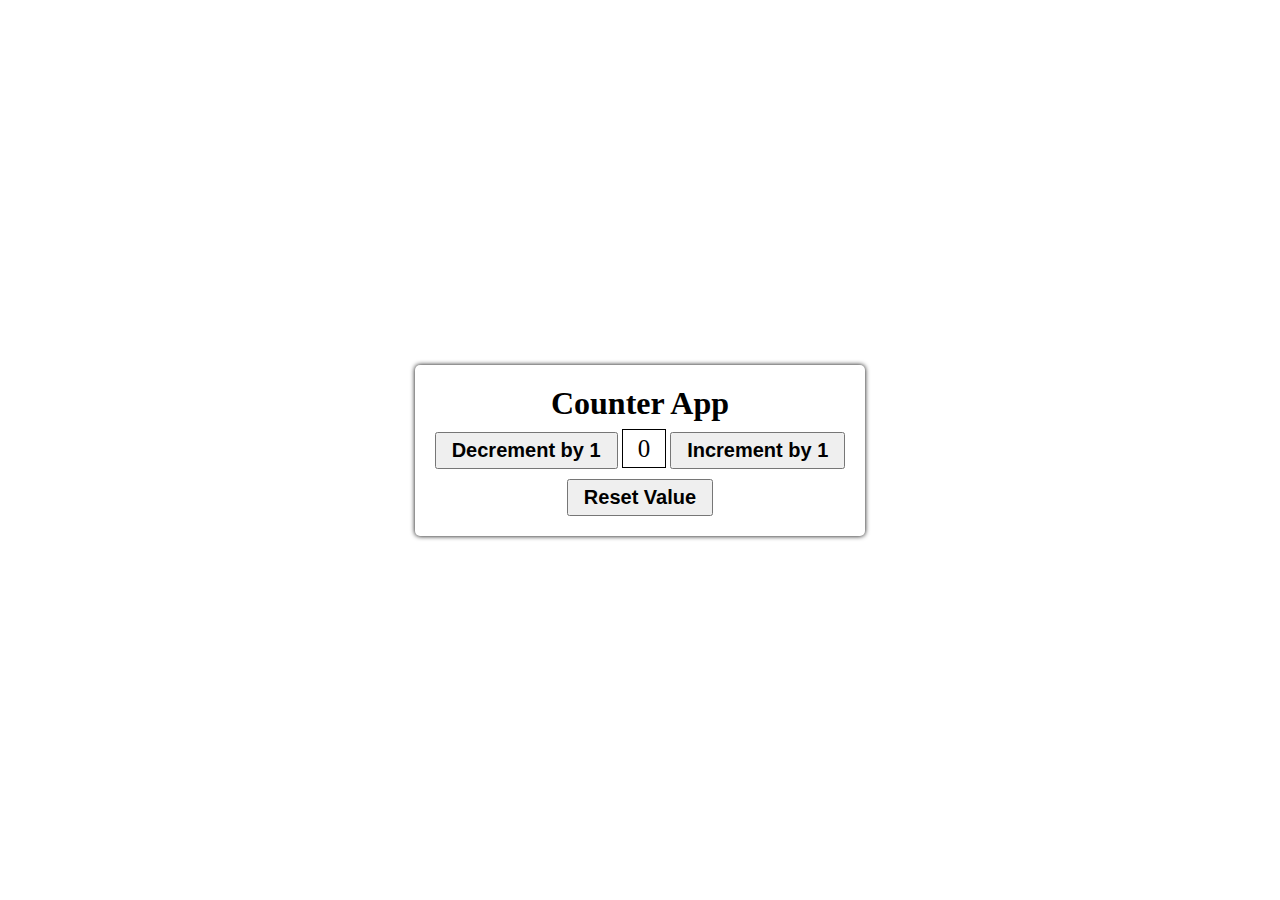
<file: Counter-App/index.html>
<!DOCTYPE html>
<html lang="en">
  <head>
    <meta charset="UTF-8" />
    <meta http-equiv="X-UA-Compatible" content="IE=edge" />
    <meta name="viewport" content="width=device-width, initial-scale=1.0" />
    <title>Counter App</title>

    <link rel="stylesheet" href="./style.css" />
  </head>
  <body>
    
    <div class="container">
      <h1>Counter App</h1>

      <div>
        <button id="decrementBtn">Decrement by 1</button>
        <span id="displayValue">0</span>
        <button id="incrementBtn">Increment by 1</button>
      </div>

    <button id="resetBtn">Reset Value</button>
    </div>
  </body>

  <!-- adding the js file -->
  <script src="index.js"></script>
</html>
</file>
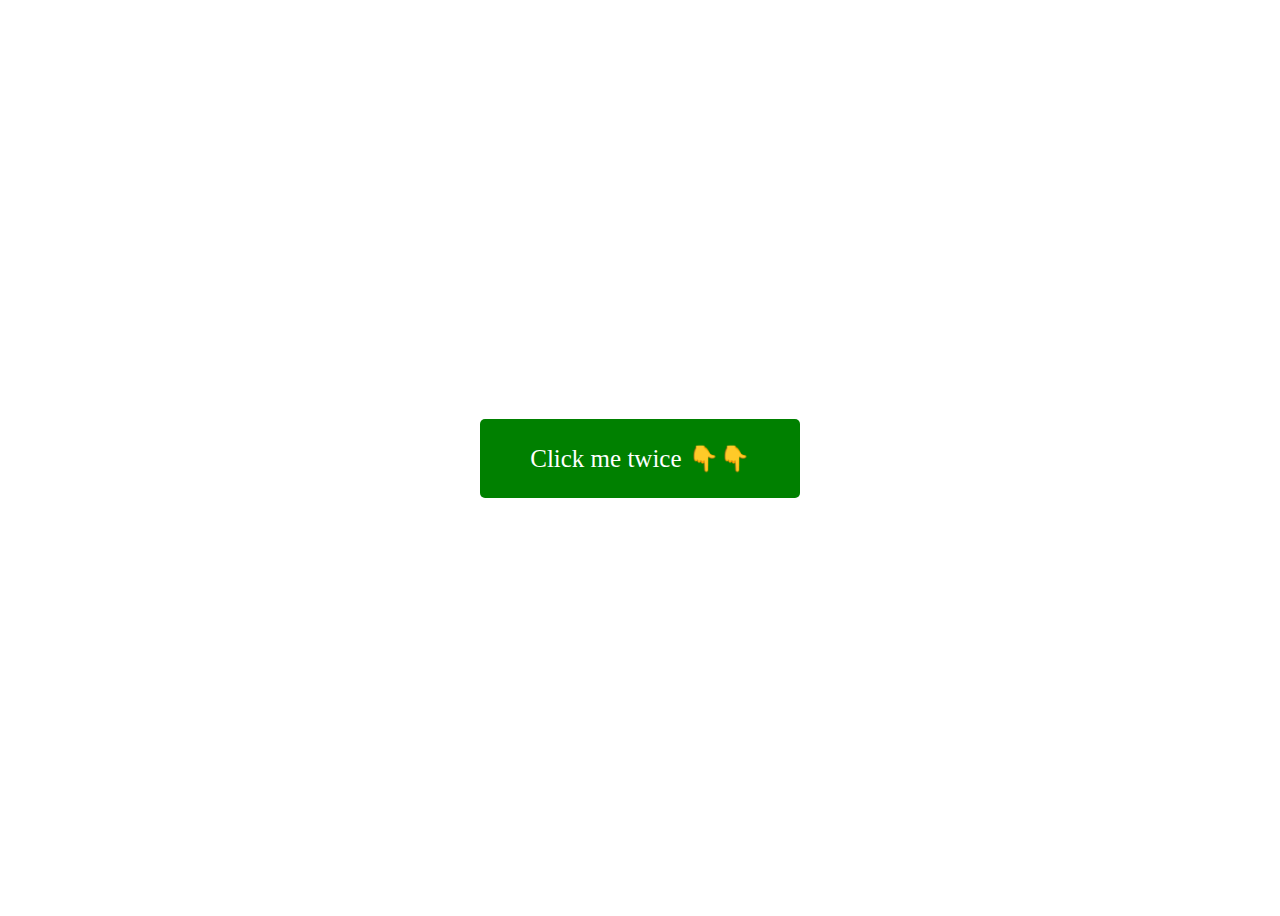
<file: DubbleClick/index.html>
<!DOCTYPE html>
<html lang="en">
  <head>
    <meta charset="UTF-8" />
    <meta http-equiv="X-UA-Compatible" content="IE=edge" />
    <meta name="viewport" content="width=device-width, initial-scale=1.0" />
    <link rel="stylesheet" href="./style.css" />
    <title>ondblclick</title>
  </head>
  <body>
    <div id="box">
      <p class="clickMe">Click me twice 👇👇</p>
    </div>
  </body>
  <script src="./script.js"></script>
</html>
</file>
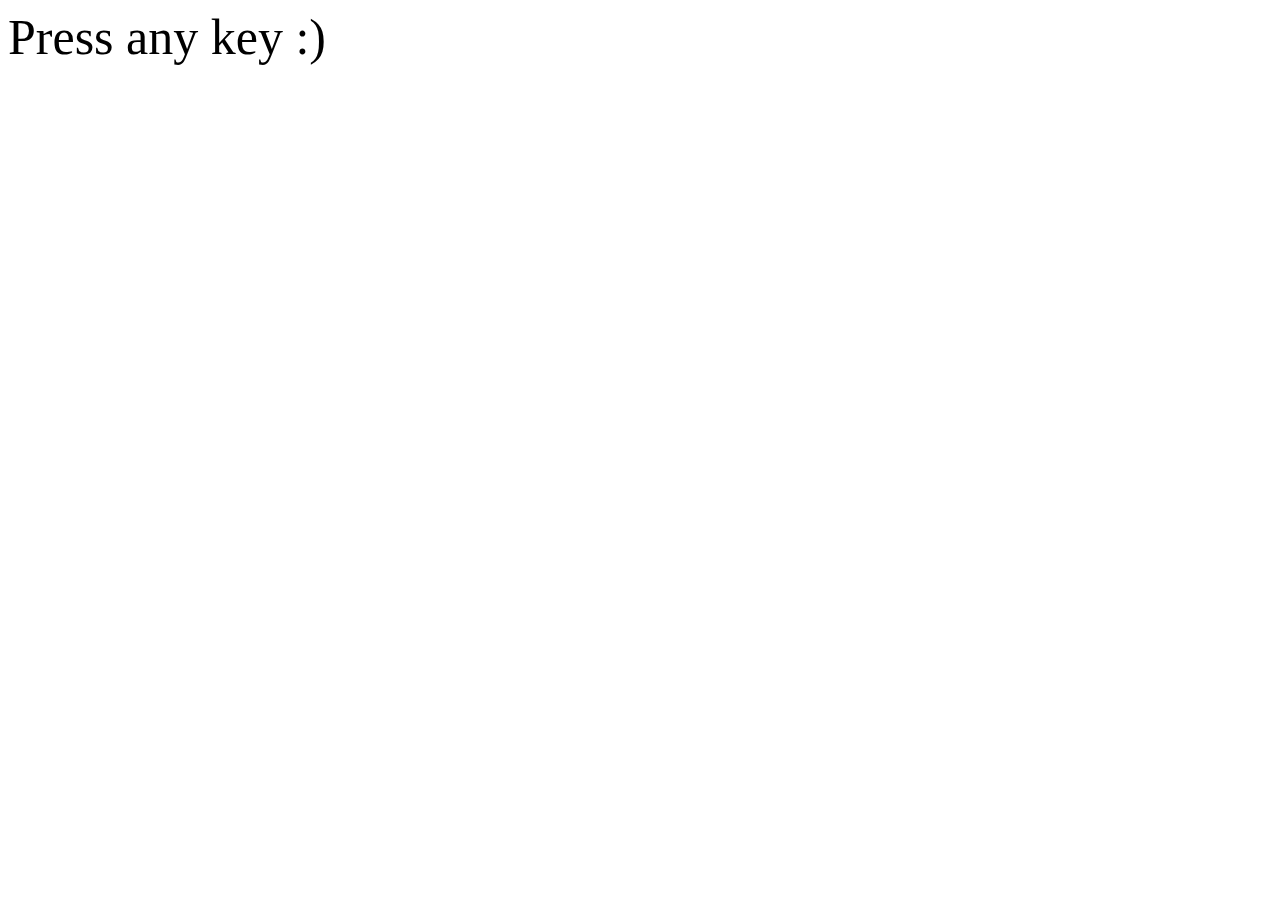
<file: Keydown_Keyup/index.html>
<!DOCTYPE html>
<html lang="en">
<head>
    <meta charset="UTF-8">
    <meta http-equiv="X-UA-Compatible" content="IE=edge">
    <meta name="viewport" content="width=device-width, initial-scale=1.0">
    <title>keyDown</title>
    <link rel="stylesheet" href="style.css">
</head>
<body>
    <div id="container">
        <div id="display">Press any key :)</div>
    </div>  
    <script src="script.js"></script>
</body>
</html>
</file>
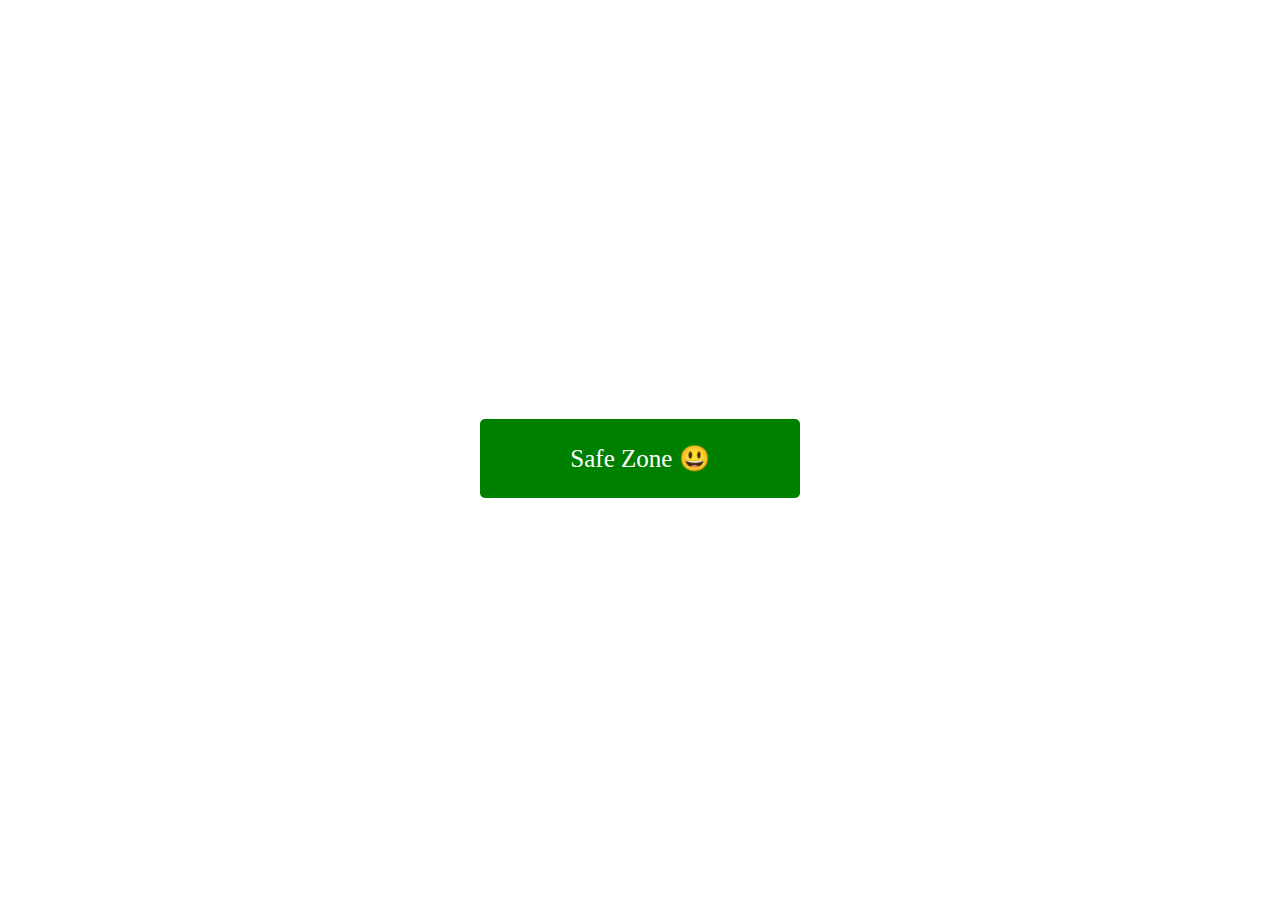
<file: mouseOut/index.html>
<!DOCTYPE html>
<html lang="en">
  <head>
    <meta charset="UTF-8" />
    <meta http-equiv="X-UA-Compatible" content="IE=edge" />
    <meta name="viewport" content="width=device-width, initial-scale=1.0" />
    <link rel="stylesheet" href="./style.css" />
    <title>mouseOut</title>
  </head>
  <body>
    <div id="box">
      <p class="clickMe">Safe Zone 😃</p>
    </div>
  </body>
  <script src="index.js"></script>
</html>
</file>
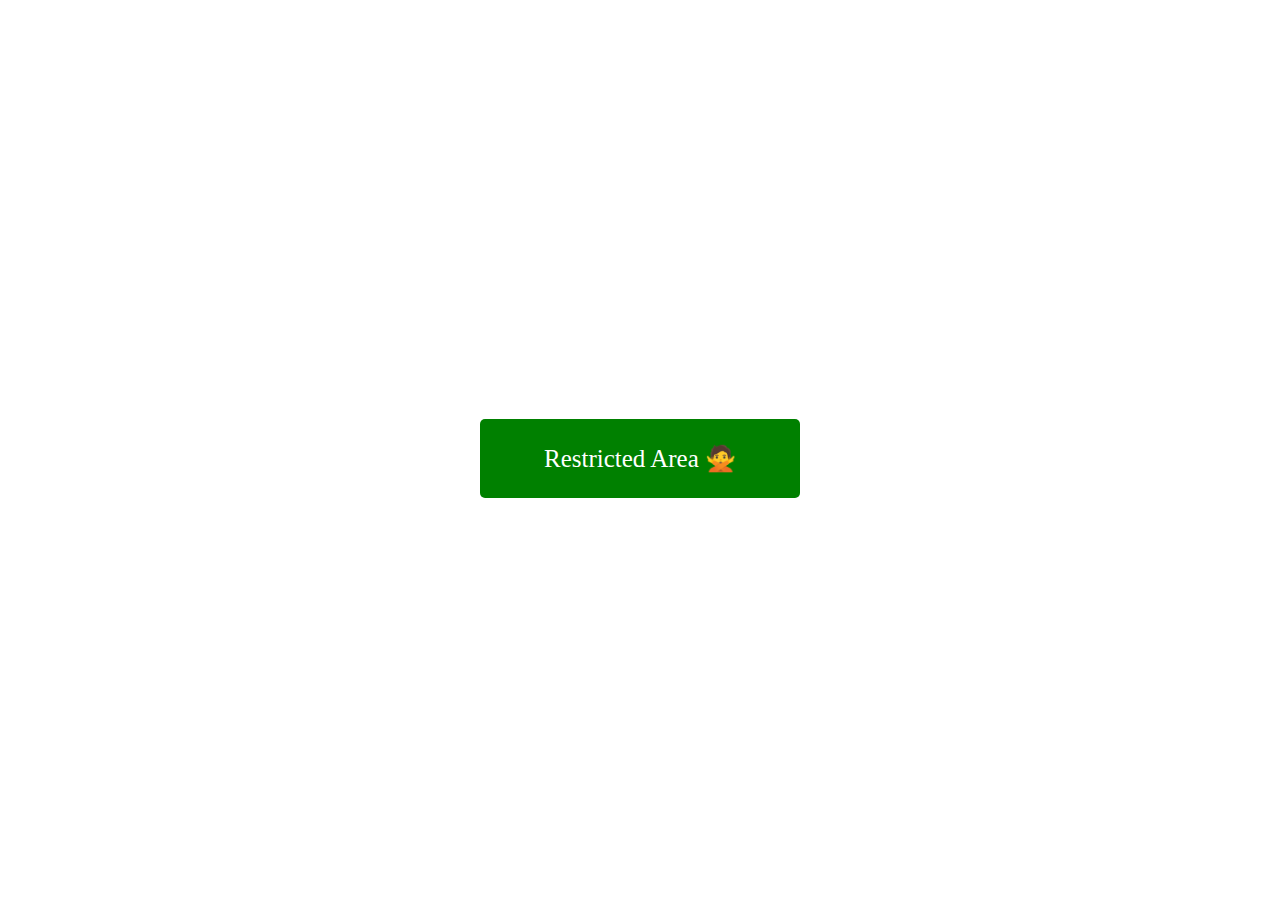
<file: mouseOver/index.html>
<!DOCTYPE html>
<html lang="en">
  <head>
    <meta charset="UTF-8" />
    <meta http-equiv="X-UA-Compatible" content="IE=edge" />
    <meta name="viewport" content="width=device-width, initial-scale=1.0" />
    <link rel="stylesheet" href="./style.css" />
    <title>MouseOver</title>
  </head>
  <body>
    <div id="box">
      <p class="clickMe">Restricted Area 🙅</p>
    </div>
  </body>
  <script src="./script.js"></script>
</html>
</file>
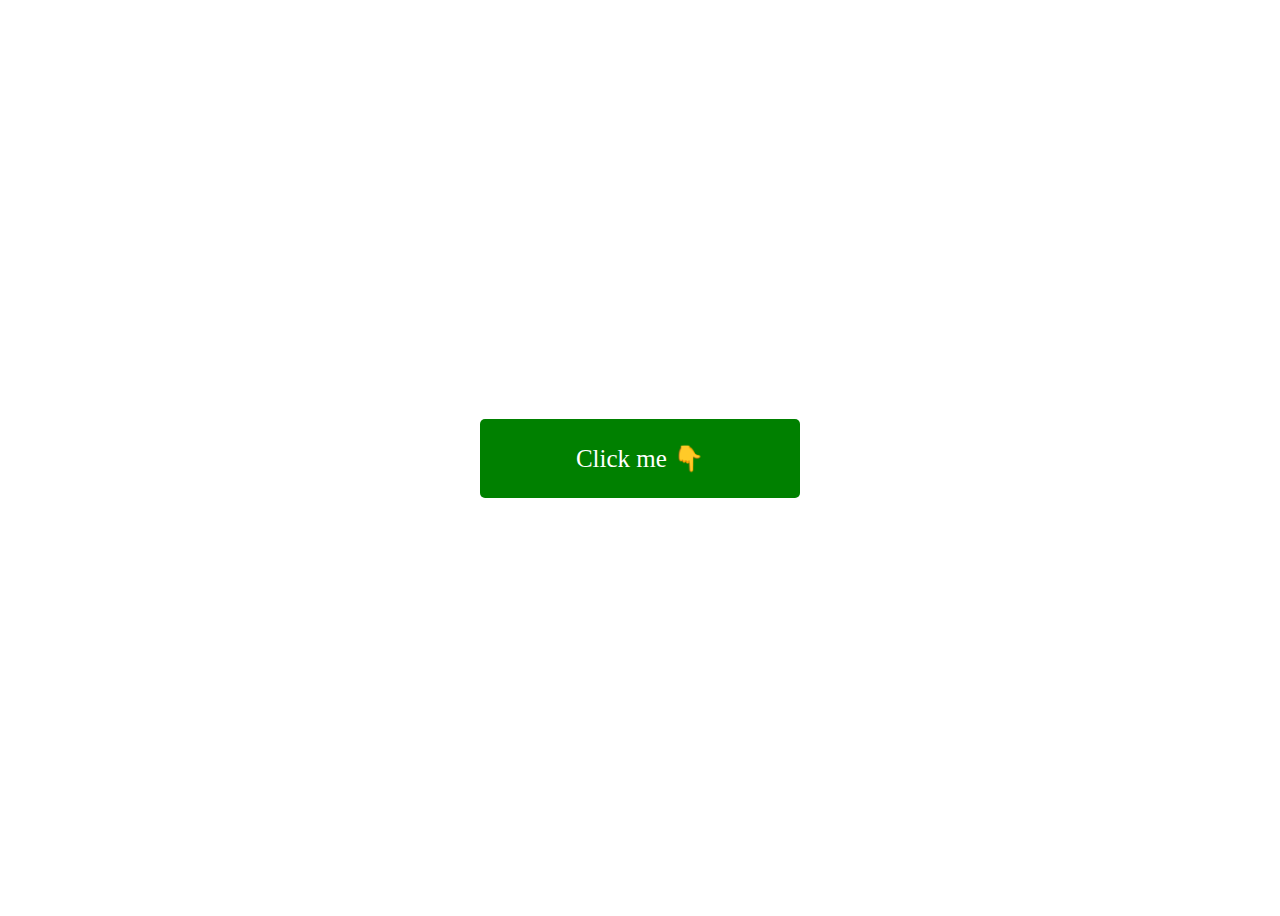
<file: OnClick/index.html>
<!DOCTYPE html>
<html lang="en">
  <head>
    <meta charset="UTF-8" />
    <meta http-equiv="X-UA-Compatible" content="IE=edge" />
    <meta name="viewport" content="width=device-width, initial-scale=1.0" />
    <link rel="stylesheet" href="./style.css" />
    <title>Onclick</title>
  </head>
  <body>
    <div id="box">
      <p class="clickMe">Click me 👇</p>
    </div>
  </body>
  <script src="./index.js"></script>
</html>
</file>
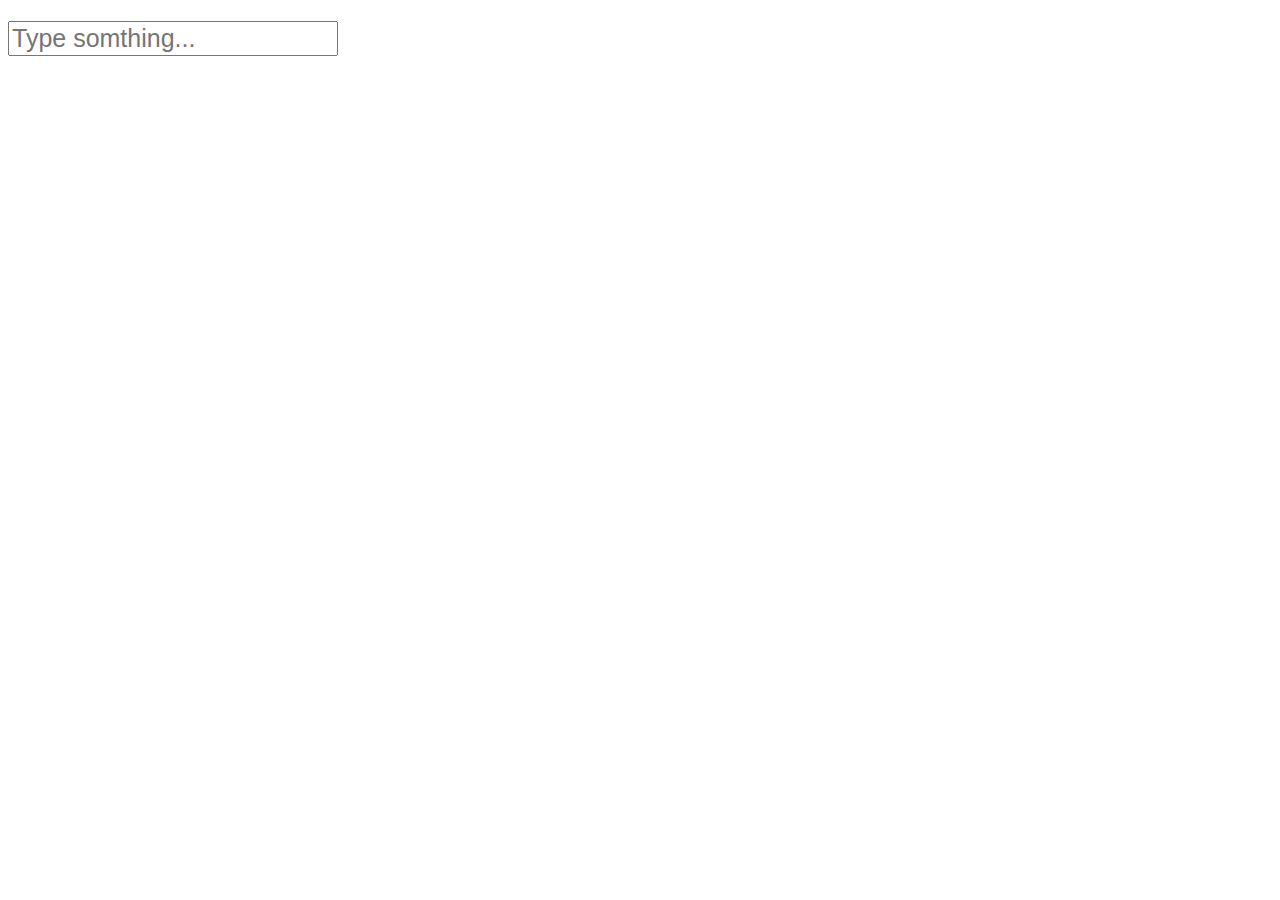
<file: onKeypress/index.html>
<!DOCTYPE html>
<html lang="en">
<head>
    <meta charset="UTF-8">
    <meta http-equiv="X-UA-Compatible" content="IE=edge">
    <meta name="viewport" content="width=device-width, initial-scale=1.0">
    <title>KeyPress</title>
    <link rel="stylesheet" href="style.css">
</head>
<body>
    <div>
        <h1 id="display"></h1>
        <input id="input-box" type="text" placeholder="Type somthing..."/>
    </div>  
    <script src="index.js"></script>
</body>
</html>
</file>
<file: Counter-App/style.css>
* {
    margin: 0;
    padding: 0;
    outline: 0;
    box-sizing: border-box;
  }
  
  body {
    height: 100vh;
    display: flex;
    align-items: center;
    justify-content: center;
  }
  
  
  .container {
    display: flex;
    justify-content: center;
    align-items: center;
    flex-direction: column;
    gap: 10px;
    box-shadow: 0 0 5px black;
    padding: 20px;
    border-radius: 5px;
  }
  
  
  button {
    padding: 5px 15px;
    font-size: 20px;
    font-weight: bold;
  }
  
  #displayValue {
    font-size: 25px;
    padding: 5px 15px;
    border: 1px solid black;
  }
</file>
<file: DubbleClick/style.css>
body {
    height: 100vh;
    display: flex;
    justify-content: center;
    align-items: center;
  }
  
  #box {
    width: 20rem;
    background-color: green;
    cursor: pointer;
    color: white;
    text-align: center;
    border-radius: 5px;
    font-size: 25px;
  }
</file>
<file: Keydown_Keyup/style.css>
#container {
    height: 100vh;
  }
  
  #display {
    font-size: 50px;
  }
</file>
<file: mouseOut/style.css>
body {
    height: 100vh;
    display: flex;
    justify-content: center;
    align-items: center;
  }
  
  #box {
    width: 20rem;
    background-color: green;
    cursor: pointer;
    color: white;
    text-align: center;
    border-radius: 5px;
    font-size: 25px;
  }
</file>
<file: mouseOver/style.css>
body {
    height: 100vh;
    display: flex;
    justify-content: center;
    align-items: center;
  }
  
  #box {
    width: 20rem;
    background-color: green;
    cursor: pointer;
    color: white;
    text-align: center;
    border-radius: 5px;
    font-size: 25px;
  }
</file>
<file: OnClick/style.css>
body {
    height: 100vh;
    display: flex;
    justify-content: center;
    align-items: center;
  }
  
  #box {
    width: 20rem;
    background-color: green;
    cursor: pointer;
    color: white;
    text-align: center;
    border-radius: 5px;
    font-size: 25px;
  }
</file>
<file: onKeypress/style.css>
#display {
    color: red;
  }
  
  #input-box {
    font-size: 25px;
  }
</file>
